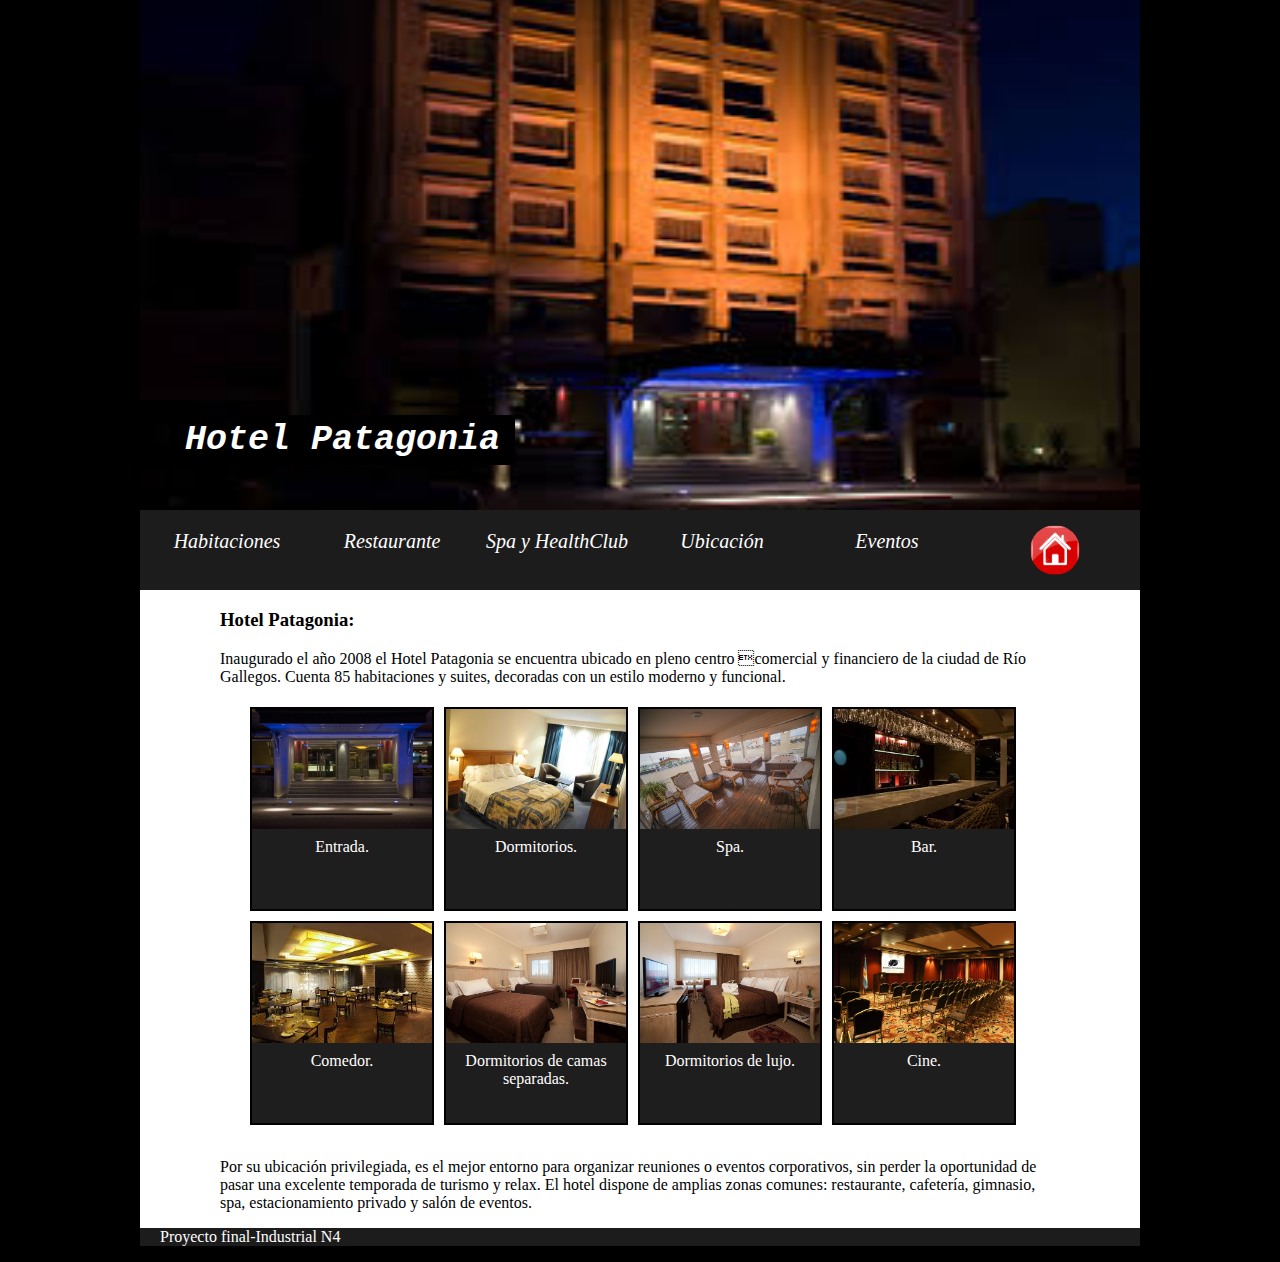
<file: index.html>
<!DOCTYPE html>
<html lang="en">
<head>
    <meta charset="UTF-8">
    <meta name="viewport" content="width=device-width, initial-scale=1.0">
    <meta http-equiv="X-UA-Compatible" content="ie=edge">
    <link rel="stylesheet" href="assets/css/style_index.css">
    <title>Página Principal</title>
</head>
<body>
    <div class="container">
        <header class="header">
            <h1>Hotel Patagonia</h1>
        </header>
        
        <!-- MENÚ DE LAS SECCIONES MÁS EL BOTÓN DE LA PÁGINA PRINCIPAL -->

        <div class="menu">
            <a href="sections/habitaciones.html"><i>Habitaciones</i></a> 
            <a href="sections/restaurante.html"><i>Restaurante</i></a> 
            <a href="sections/spa.html"><i>Spa y HealthClub</i></a> 
            <a href="https://www.google.com.ar/maps/place/Hotel+Patagonia/@-51.6215456,-69.2191371,17z/data=!3m1!4b1!4m8!3m7!1s0xbdb6f953ce739df5:0xeed023c611a9d461!5m2!4m1!1i2!8m2!3d-51.6215456!4d-69.2169484"><i>Ubicación</i></a>
            <a href="sections/eventos.html"><i>Eventos</i></a> 
            <a href="index.html"><img class="Home" src="assets/img/casa_roja.png" alt=""></a>
        </div>        
        <article class="texto">
            <section class="resumen">
                <h3>Hotel Patagonia:</h3>
                <p>Inaugurado el año 2008 el Hotel Patagonia se encuentra ubicado en pleno centro comercial y financiero de la ciudad de Río Gallegos. Cuenta 85 habitaciones y suites, decoradas con un estilo moderno y funcional.</p>
            </section>
        </article>
        
        <!-- fotos -->
            <section class="imagenes">
                    <div class="gallery">
                            <img src="assets/img/imagen1.jpeg">
                        </a>
                        <div class="desc">Entrada.</div>
                    </div>
                    <div class="gallery">
                            <img src="assets/img/imagen2.jpeg">
                        </a>
                    <div class="desc">Dormitorios.</div>
                    </div>
                    <div class="gallery">
                            <img src="assets/img/imagen3.jpeg">
                        </a>
                    <div class="desc">Spa.</div>
                    </div>
                    <div class="gallery">
                            <img src="assets/img/imagen4.jpeg">
                        </a>
                    <div class="desc">Bar.</div>
                    </div>                          
                    <div class="gallery">
                            <img src="assets/img/imagen5.jpeg">
                        </a>
                        <div class="desc">Comedor.</div>
                    </div>
                    <div class="gallery">
                            <img src="assets/img/imagen6.jpeg">
                        </a>
                        <div class="desc">Dormitorios de camas separadas.</div>
                    </div>
                    <div class="gallery">
                            <img src="assets/img/imagen7.jpeg">
                        </a>
                        <div class="desc">Dormitorios de lujo.</div>
                    </div>
                    <div class="gallery">
                            <img src="assets/img/imagen8.jpeg">
                        </a>
                        <div class="desc">Cine.</div>
                    </div>
            </section>
                <article class="texto">
            <section class="resumen">
                <p>Por su ubicación privilegiada, es el mejor entorno para organizar reuniones o eventos corporativos, sin perder la oportunidad de pasar una excelente temporada de turismo y relax. El hotel dispone de amplias zonas comunes: restaurante, cafetería, gimnasio, spa, estacionamiento privado y salón de eventos.</p>
            </section>
        </article>

        <footer>
            <p>Proyecto final-Industrial N4</p>
        </footer>
    </div>
</body>
</html>
</file>
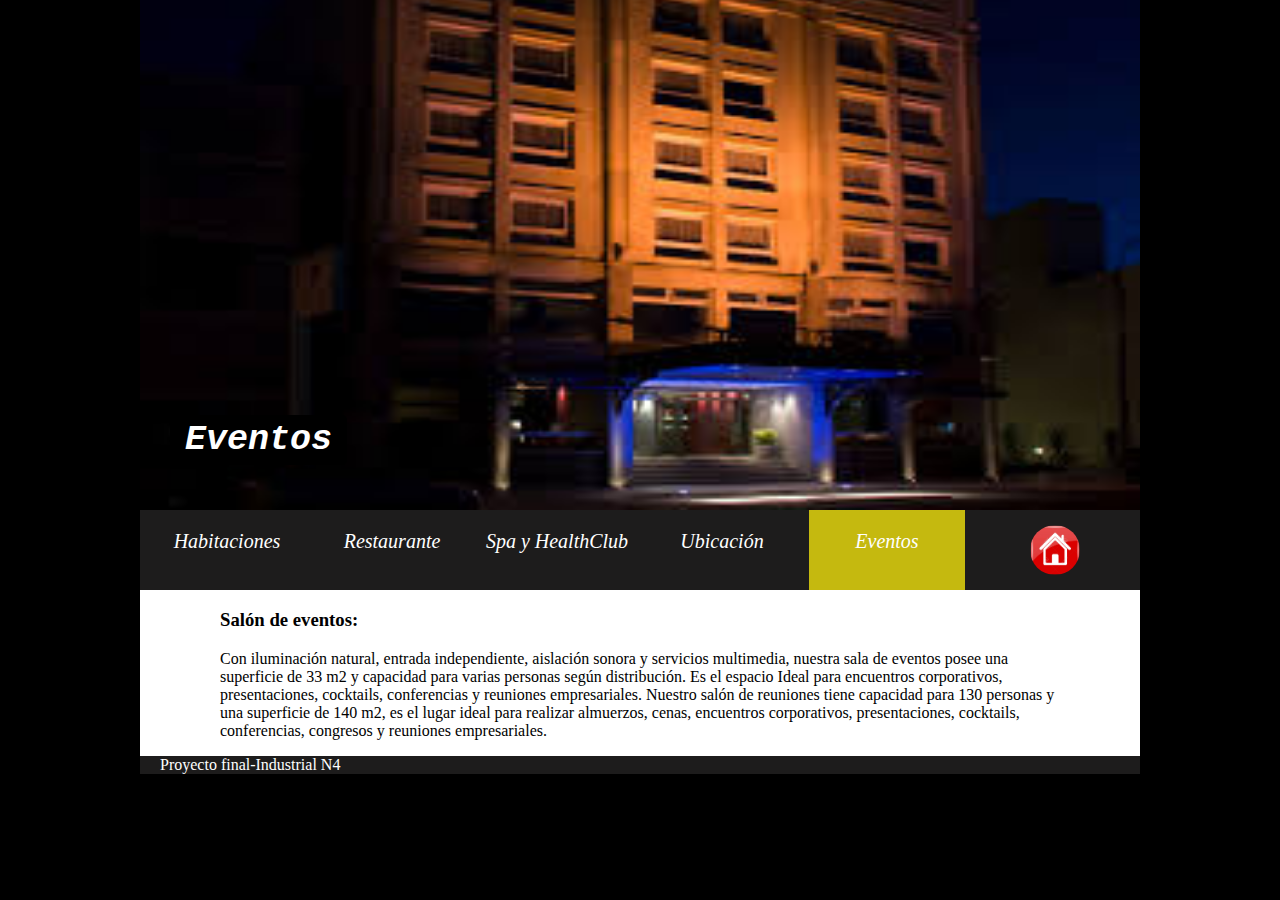
<file: sections/eventos.html>
<!DOCTYPE html>
<html lang="en">
<head>
    <meta charset="UTF-8">
    <meta name="viewport" content="width=device-width, initial-scale=1.0">
    <meta http-equiv="X-UA-Compatible" content="ie=edge">
    <link rel="stylesheet" href="../assets/css/style_eventos.css">
    <title>Página de eventos</title>
</head>
<body>
    <div class="container">
        <header class="header">
            <h1>Eventos</h1>
        </header>
        <div class="menu">
            <a href="habitaciones.html"><i>Habitaciones</i></a> 
            <a href="restaurante.html"><i>Restaurante</i></a> 
            <a href="spa.html"><i>Spa y HealthClub</i></a> 
            <a href="https://www.google.com.ar/maps/place/Hotel+Patagonia/@-51.6215456,-69.2191371,17z/data=!3m1!4b1!4m8!3m7!1s0xbdb6f953ce739df5:0xeed023c611a9d461!5m2!4m1!1i2!8m2!3d-51.6215456!4d-69.2169484"><i>Ubicación</i></a>
            <a class="active" href="eventos.html"><i>Eventos</i></a> 
            <a href="../index.html"><img class="Home" src="../assets/img/casa_roja.png" alt=""></a>
        </div>
        <article class="texto">
            <section class="resumen">
                <h3>Salón de eventos:</h3>
                <p>Con iluminación natural, entrada independiente, aislación sonora y servicios multimedia, nuestra sala de eventos posee una superficie de 33 m2 y capacidad para varias personas según distribución. Es el espacio Ideal para encuentros corporativos, presentaciones, cocktails, conferencias y reuniones empresariales. Nuestro salón de reuniones tiene capacidad para 130 personas y una superficie de 140 m2, es el lugar ideal para realizar almuerzos, cenas, encuentros corporativos, presentaciones, cocktails, conferencias, congresos y reuniones empresariales.</p>
            </section>
        </article>
        <footer>
            <p>Proyecto final-Industrial N4</p>
        </footer>
    </div>
</body>
</html>
</file>
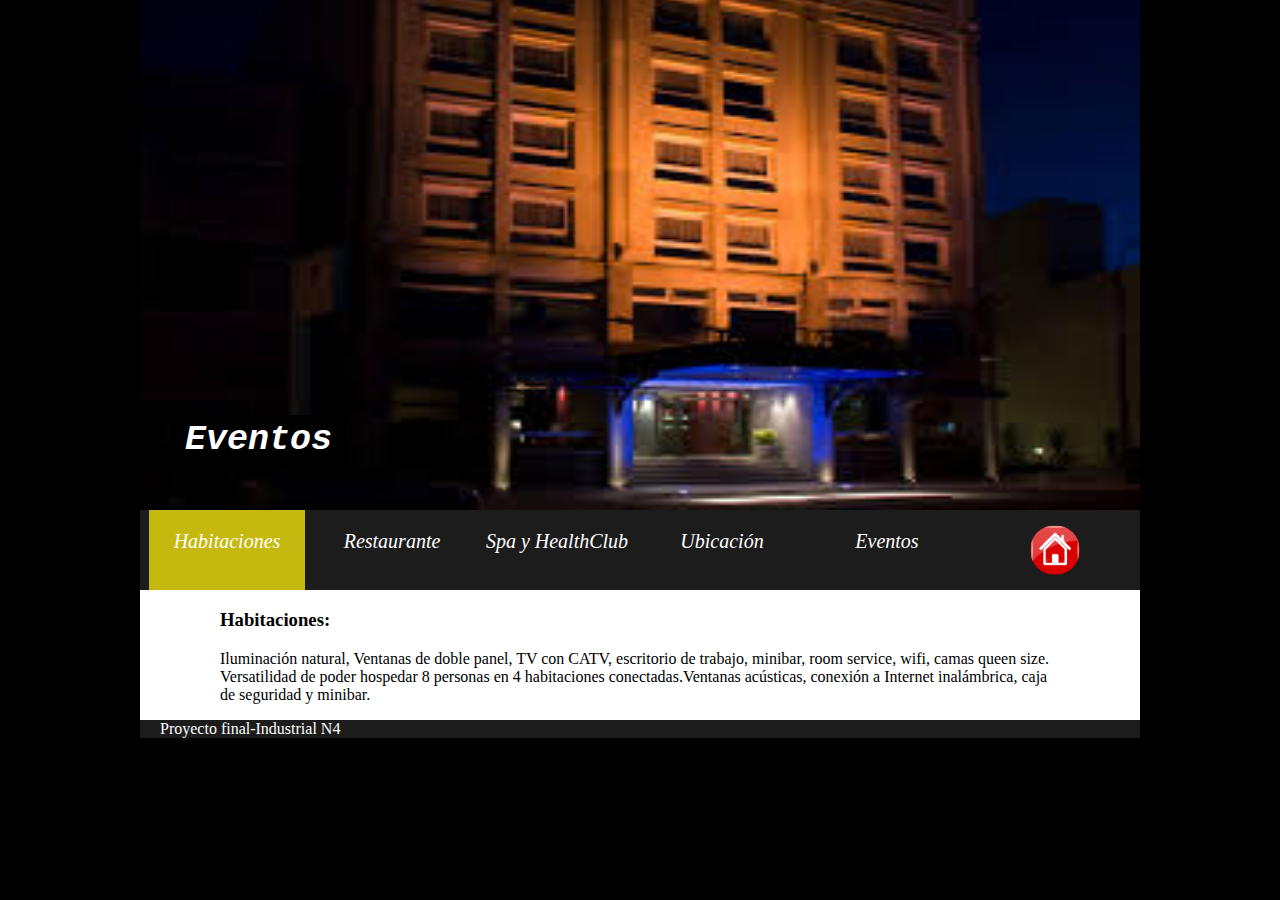
<file: sections/habitaciones.html>
<!DOCTYPE html>
<html lang="en">
<head>
    <meta charset="UTF-8">
    <meta name="viewport" content="width=device-width, initial-scale=1.0">
    <meta http-equiv="X-UA-Compatible" content="ie=edge">
    <link rel="stylesheet" href="../assets/css/style_habitaciones.css">
    <title>Página de habitaciones</title>
</head>
<body>
    <div class="container">
        <header class="header">
            <h1>Eventos</h1>
        </header>
        <div class="menu">
            <a class="active" href="habitaciones.html"><i>Habitaciones</i></a> 
            <a href="restaurante.html"><i>Restaurante</i></a> 
            <a href="spa.html"><i>Spa y HealthClub</i></a> 
            <a href="https://www.google.com.ar/maps/place/Hotel+Patagonia/@-51.6215456,-69.2191371,17z/data=!3m1!4b1!4m8!3m7!1s0xbdb6f953ce739df5:0xeed023c611a9d461!5m2!4m1!1i2!8m2!3d-51.6215456!4d-69.2169484"><i>Ubicación</i></a>
            <a href="eventos.html"><i>Eventos</i></a> 
            <a href="../index.html"><img class="Home" src="../assets/img/casa_roja.png" alt=""></a>
        </div>
        <article class="texto">
            <section class="resumen">
                <h3>Habitaciones:</h3>
                <p>Iluminación natural, Ventanas de doble panel, TV con CATV, escritorio de trabajo, minibar, room service, wifi, camas queen size. Versatilidad de poder hospedar 8 personas en 4 habitaciones conectadas.Ventanas acústicas, conexión a Internet inalámbrica, caja de seguridad y minibar.</p>
            </section>
        </article>
        <footer>
            <p>Proyecto final-Industrial N4</p>
        </footer>
    </div>
</body>
</html>
</file>
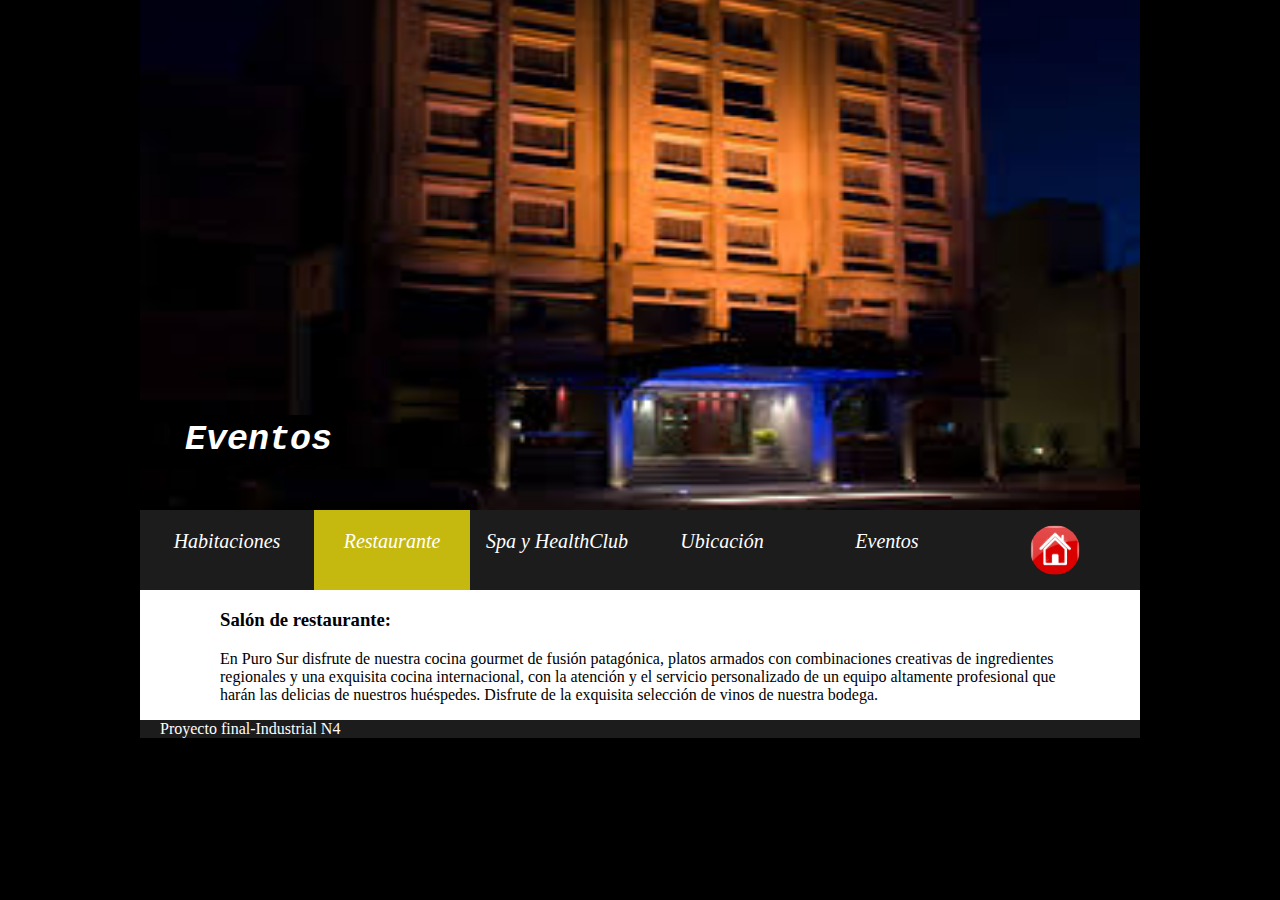
<file: sections/restaurante.html>
<!DOCTYPE html>
<html lang="en">
<head>
    <meta charset="UTF-8">
    <meta name="viewport" content="width=device-width, initial-scale=1.0">
    <meta http-equiv="X-UA-Compatible" content="ie=edge">
    <link rel="stylesheet" href="../assets/css/style_restaurante.css">
    <title>Página de restaurante</title>
</head>
<body>
    <div class="container">
        <header class="header">
            <h1>Eventos</h1>
        </header>
        <div class="menu">
            <a href="habitaciones.html"><i>Habitaciones</i></a> 
            <a class="active" href="restaurante.html"><i>Restaurante</i></a> 
            <a href="spa.html"><i>Spa y HealthClub</i></a> 
            <a href="https://www.google.com.ar/maps/place/Hotel+Patagonia/@-51.6215456,-69.2191371,17z/data=!3m1!4b1!4m8!3m7!1s0xbdb6f953ce739df5:0xeed023c611a9d461!5m2!4m1!1i2!8m2!3d-51.6215456!4d-69.2169484"><i>Ubicación</i></a>
            <a href="eventos.html"><i>Eventos</i></a> 
            <a href="../index.html"><img class="Home" src="../assets/img/casa_roja.png" alt=""></a>
        </div>
        <article class="texto">
            <section class="resumen">
                <h3>Salón de restaurante:</h3>
                <p>En Puro Sur disfrute de nuestra cocina gourmet de fusión patagónica, platos armados con combinaciones creativas de ingredientes regionales y una exquisita cocina internacional, con la atención y el servicio personalizado de un equipo altamente profesional que harán las delicias de nuestros huéspedes. Disfrute de la exquisita selección de vinos de nuestra bodega.</p>
            </section>
        </article>
        <footer>
            <p>Proyecto final-Industrial N4</p>
        </footer>
    </div>
</body>
</html>
</file>
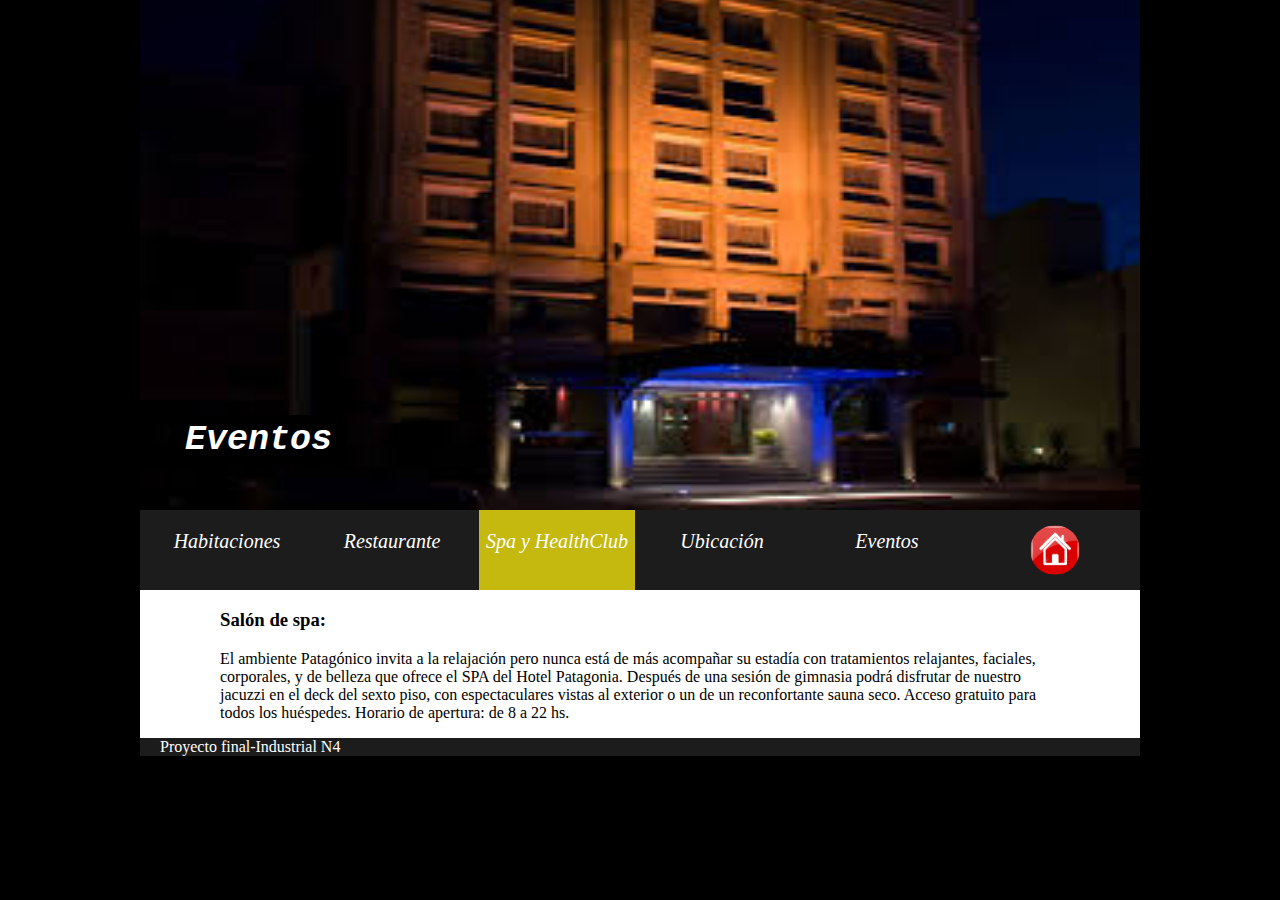
<file: sections/spa.html>
<!DOCTYPE html>
<html lang="en">
<head>
    <meta charset="UTF-8">
    <meta name="viewport" content="width=device-width, initial-scale=1.0">
    <meta http-equiv="X-UA-Compatible" content="ie=edge">
    <link rel="stylesheet" href="../assets/css/style_spa.css">
    <title>Página de spa</title>
</head>
<body>
    <div class="container">
        <header class="header">
            <h1>Eventos</h1>
        </header>
        <div class="menu">
            <a href="habitaciones.html"><i>Habitaciones</i></a> 
            <a href="restaurante.html"><i>Restaurante</i></a> 
            <a class="active" href="spa.html"><i>Spa y HealthClub</i></a> 
            <a href="https://www.google.com.ar/maps/place/Hotel+Patagonia/@-51.6215456,-69.2191371,17z/data=!3m1!4b1!4m8!3m7!1s0xbdb6f953ce739df5:0xeed023c611a9d461!5m2!4m1!1i2!8m2!3d-51.6215456!4d-69.2169484"><i>Ubicación</i></a>
            <a href="eventos.html"><i>Eventos</i></a> 
            <a href="../index.html"><img class="Home" src="../assets/img/casa_roja.png" alt=""></a>
        </div>
        <article class="texto">
            <section class="resumen">
                <h3>Salón de spa:</h3>
                <p>El ambiente Patagónico invita a la relajación pero nunca está de más acompañar su estadía con tratamientos relajantes, faciales, corporales, y de belleza que ofrece el SPA del Hotel Patagonia. Después de una sesión de gimnasia podrá disfrutar de nuestro jacuzzi en el deck del sexto piso, con espectaculares vistas al exterior o un de un reconfortante sauna seco. Acceso gratuito para todos los huéspedes. Horario de apertura: de 8 a 22 hs. </p>
            </section>
        </article>
        <footer>
            <p>Proyecto final-Industrial N4</p>
        </footer>
    </div>
</body>
</html>
</file>
<file: assets/css/style_index.css>
.container{
    background-color: rgb(255, 255, 255);
    color: rgb(0, 0, 0);
    font-family: Georgia, 'Times New Roman', Times, serif;
    width: 1000px;
    margin: -1% auto auto auto;
}

.header{
    grid-row: 1;
    width: 100%;
    grid-column: 1/4;
    height: 515px;
    background-image: url('../img/portada.jpeg');
    background-position: center;
    background-size: 100% 100%;
}

.header h1{
    grid-row: 1;
    margin-top: 420px;
    margin-left: 30px;
    float: left;
    color: white;
    background: black;
    padding: 5px 15px 5px 15px;
    border-radius: 5px;
    font-style: oblique;
    font-size: 35px;
    font-family: 'Courier New', Courier, monospace;
}

.menu {
    height: 80px;
    grid-row: 2;
    grid-column: 1/4;
    width: 100%;
    background-color: rgb(29, 28, 28);
    overflow: auto;
  }
  
  .menu a {
    text-decoration: none;
    float: left;
    height: 60px;
    width: 156px;
    text-align: center;
    transition: all 0.3s ease;
    color: white;
    font-size: 20px;
    padding-top: 20px;
    margin-left: 9px;
  }
  
  .menu a:hover {
    background-color: #000;
  }
  
  .active {
    background-color: rgb(197, 185, 15);
  }

  .Home{
    height: 50px;
    width: 50px;
    grid-column: 4/4;
    float: right;
    margin-right: 50px;
    margin-top: -5px;
    text-decoration: none;
    color: black;
    border-radius: 50px;
}

.texto{
  grid-column: 1/4;
  margin: 0px 80px 0px 80px;
}

.imagenes{
    height: 440px;
    margin-left: 105px;
    margin-right: 40px;
}

div.gallery {
    margin: 5px;
    border: 1px solid #ccc;
    float: left;
    width: 180px;
    border: solid 2px black;
    height: 200px;
    background-color: rgb(31, 30, 30);
  }
    
  div.gallery img {
    width: 180px;
    height: 120px;
  }
  
  div.desc {
    padding: 5px;
    text-align: center;
    color: white;
  }

footer{
    grid-column: 1/4;
    background-color: rgb(29, 28, 28);
    color: white;
    padding-left: 20px;
}

body{
    background-color:black;
}
</file>
<file: assets/css/style_eventos.css>
.container{
  background-color: rgb(255, 255, 255);
  color: rgb(0, 0, 0);
  font-family: Georgia, 'Times New Roman', Times, serif;
  width: 1000px;
  margin: -1% auto auto auto;
}

.header{
  grid-row: 1;
  width: 100%;
  grid-column: 1/4;
  height: 515px;
  background-image: url('../img/portada.jpeg');
  background-position: center;
  background-size: 100% 100%;
}

.header h1{
  grid-row: 1;
  margin-top: 420px;
  margin-left: 30px;
  float: left;
  color: white;
  background: black;
  padding: 5px 15px 5px 15px;
  border-radius: 5px;
  font-style: oblique;
  font-size: 35px;
  font-family: 'Courier New', Courier, monospace;
}

.menu {
  height: 80px;
  grid-row: 2;
  grid-column: 1/4;
  width: 100%;
  background-color: rgb(29, 28, 28);
  overflow: auto;
}

.menu a {
  text-decoration: none;
  float: left;
  height: 60px;
  width: 156px;
  text-align: center;
  transition: all 0.3s ease;
  color: white;
  font-size: 20px;
  padding-top: 20px;
  margin-left: 9px;
}

.menu a:hover {
  background-color: #000;
}

.active {
  background-color: rgb(197, 185, 15);
}

.Home{
  height: 50px;
  width: 50px;
  grid-column: 4/4;
  float: right;
  margin-right: 50px;
  margin-top: -5px;
  text-decoration: none;
  color: black;
  border-radius: 50px;
}

.imagenes{
  margin-left: 105px;
  margin-right: 40px;
}

div.gallery {
  margin: 5px;
  border: 1px solid #ccc;
  float: left;
  width: 180px;
  border: solid 2px black;
  height: 200px;
  background-color: rgb(31, 30, 30);
}
  
div.gallery img {
  width: 180px;
  height: 120px;
}

div.desc {
  padding: 5px;
  text-align: center;
  color: white;
}

.texto{
  grid-column: 1/4;
  margin: 0px 80px 0px 80px;
}

footer{
  grid-column: 1/4;
  background-color: rgb(29, 28, 28);
  color: white;
  padding-left: 20px;
}

body{
  background-color:black;
}
</file>
<file: assets/css/style_habitaciones.css>
.container{
    background-color: rgb(255, 255, 255);
    color: rgb(0, 0, 0);
    font-family: Georgia, 'Times New Roman', Times, serif;
    width: 1000px;
    margin: -1% auto auto auto;
}

.header{
    grid-row: 1;
    width: 100%;
    grid-column: 1/4;
    height: 515px;
    background-image: url('../img/portada.jpeg');
    background-position: center;
    background-size: 100% 100%;
}

.header h1{
    grid-row: 1;
    margin-top: 420px;
    margin-left: 30px;
    float: left;
    color: white;
    background: black;
    padding: 5px 15px 5px 15px;
    border-radius: 5px;
    font-style: oblique;
    font-size: 35px;
    font-family: 'Courier New', Courier, monospace;
}

.menu {
    height: 80px;
    grid-row: 2;
    grid-column: 1/4;
    width: 100%;
    background-color: rgb(29, 28, 28);
    overflow: auto;
  }
  
  .menu a {
    text-decoration: none;
    float: left;
    height: 60px;
    width: 156px;
    text-align: center;
    transition: all 0.3s ease;
    color: white;
    font-size: 20px;
    padding-top: 20px;
    margin-left: 9px;
  }
  
  .menu a:hover {
    background-color: #000;
  }
  
  .active {
    background-color: rgb(197, 185, 15);
  }

  .Home{
    height: 50px;
    width: 50px;
    grid-column: 4/4;
    float: right;
    margin-right: 50px;
    margin-top: -5px;
    text-decoration: none;
    color: black;
    border-radius: 50px;
}

.imagenes{
    margin-left: 105px;
    margin-right: 40px;
}

div.gallery {
    margin: 5px;
    border: 1px solid #ccc;
    float: left;
    width: 180px;
    border: solid 2px black;
    height: 200px;
    background-color: rgb(31, 30, 30);
  }
    
  div.gallery img {
    width: 180px;
    height: 120px;
  }
  
  div.desc {
    padding: 5px;
    text-align: center;
    color: white;
  }

  .texto{
    grid-column: 1/4;
    margin: 0px 80px 0px 80px;
  }

footer{
    grid-column: 1/4;
    background-color: rgb(29, 28, 28);
    color: white;
    padding-left: 20px;
}

body{
    background-color:black;
}
</file>
<file: assets/css/style_restaurante.css>
.container{
  background-color: rgb(255, 255, 255);
  color: rgb(0, 0, 0);
  font-family: Georgia, 'Times New Roman', Times, serif;
  width: 1000px;
  margin: -1% auto auto auto;
}

.header{
  grid-row: 1;
  width: 100%;
  grid-column: 1/4;
  height: 515px;
  background-image: url('../img/portada.jpeg');
  background-position: center;
  background-size: 100% 100%;
}

.header h1{
  grid-row: 1;
  margin-top: 420px;
  margin-left: 30px;
  float: left;
  color: white;
  background: black;
  padding: 5px 15px 5px 15px;
  border-radius: 5px;
  font-style: oblique;
  font-size: 35px;
  font-family: 'Courier New', Courier, monospace;
}

.menu {
  height: 80px;
  grid-row: 2;
  grid-column: 1/4;
  width: 100%;
  background-color: rgb(29, 28, 28);
  overflow: auto;
}

.menu a {
  text-decoration: none;
  float: left;
  height: 60px;
  width: 156px;
  text-align: center;
  transition: all 0.3s ease;
  color: white;
  font-size: 20px;
  padding-top: 20px;
  margin-left: 9px;
}

.menu a:hover {
  background-color: #000;
}

.active {
  background-color: rgb(197, 185, 15);
}

.Home{
  height: 50px;
  width: 50px;
  grid-column: 4/4;
  float: right;
  margin-right: 50px;
  margin-top: -5px;
  text-decoration: none;
  color: black;
  border-radius: 50px;
}

.imagenes{
  margin-left: 105px;
  margin-right: 40px;
}

div.gallery {
  margin: 5px;
  border: 1px solid #ccc;
  float: left;
  width: 180px;
  border: solid 2px black;
  height: 200px;
  background-color: rgb(31, 30, 30);
}
  
div.gallery img {
  width: 180px;
  height: 120px;
}

div.desc {
  padding: 5px;
  text-align: center;
  color: white;
}

.texto{
  grid-column: 1/4;
  margin: 0px 80px 0px 80px;
}

footer{
  grid-column: 1/4;
  background-color: rgb(29, 28, 28);
  color: white;
  padding-left: 20px;
}

body{
  background-color:black;
}
</file>
<file: assets/css/style_spa.css>
.container{
  background-color: rgb(255, 255, 255);
  color: rgb(0, 0, 0);
  font-family: Georgia, 'Times New Roman', Times, serif;
  width: 1000px;
  margin: -1% auto auto auto;
}

.header{
  grid-row: 1;
  width: 100%;
  grid-column: 1/4;
  height: 515px;
  background-image: url('../img/portada.jpeg');
  background-position: center;
  background-size: 100% 100%;
}

.header h1{
  grid-row: 1;
  margin-top: 420px;
  margin-left: 30px;
  float: left;
  color: white;
  background: black;
  padding: 5px 15px 5px 15px;
  border-radius: 5px;
  font-style: oblique;
  font-size: 35px;
  font-family: 'Courier New', Courier, monospace;
}

.menu {
  height: 80px;
  grid-row: 2;
  grid-column: 1/4;
  width: 100%;
  background-color: rgb(29, 28, 28);
  overflow: auto;
}

.menu a {
  text-decoration: none;
  float: left;
  height: 60px;
  width: 156px;
  text-align: center;
  transition: all 0.3s ease;
  color: white;
  font-size: 20px;
  padding-top: 20px;
  margin-left: 9px;
}

.menu a:hover {
  background-color: #000;
}

.active {
  background-color: rgb(197, 185, 15);
}

.Home{
  height: 50px;
  width: 50px;
  grid-column: 4/4;
  float: right;
  margin-right: 50px;
  margin-top: -5px;
  text-decoration: none;
  color: black;
  border-radius: 50px;
}

.imagenes{
  margin-left: 105px;
  margin-right: 40px;
}

div.gallery {
  margin: 5px;
  border: 1px solid #ccc;
  float: left;
  width: 180px;
  border: solid 2px black;
  height: 200px;
  background-color: rgb(31, 30, 30);
}
  
div.gallery img {
  width: 180px;
  height: 120px;
}

div.desc {
  padding: 5px;
  text-align: center;
  color: white;
}

.texto{
  grid-column: 1/4;
  margin: 0px 80px 0px 80px;
}

footer{
  grid-column: 1/4;
  background-color: rgb(29, 28, 28);
  color: white;
  padding-left: 20px;
}

body{
  background-color:black;
}
</file>
